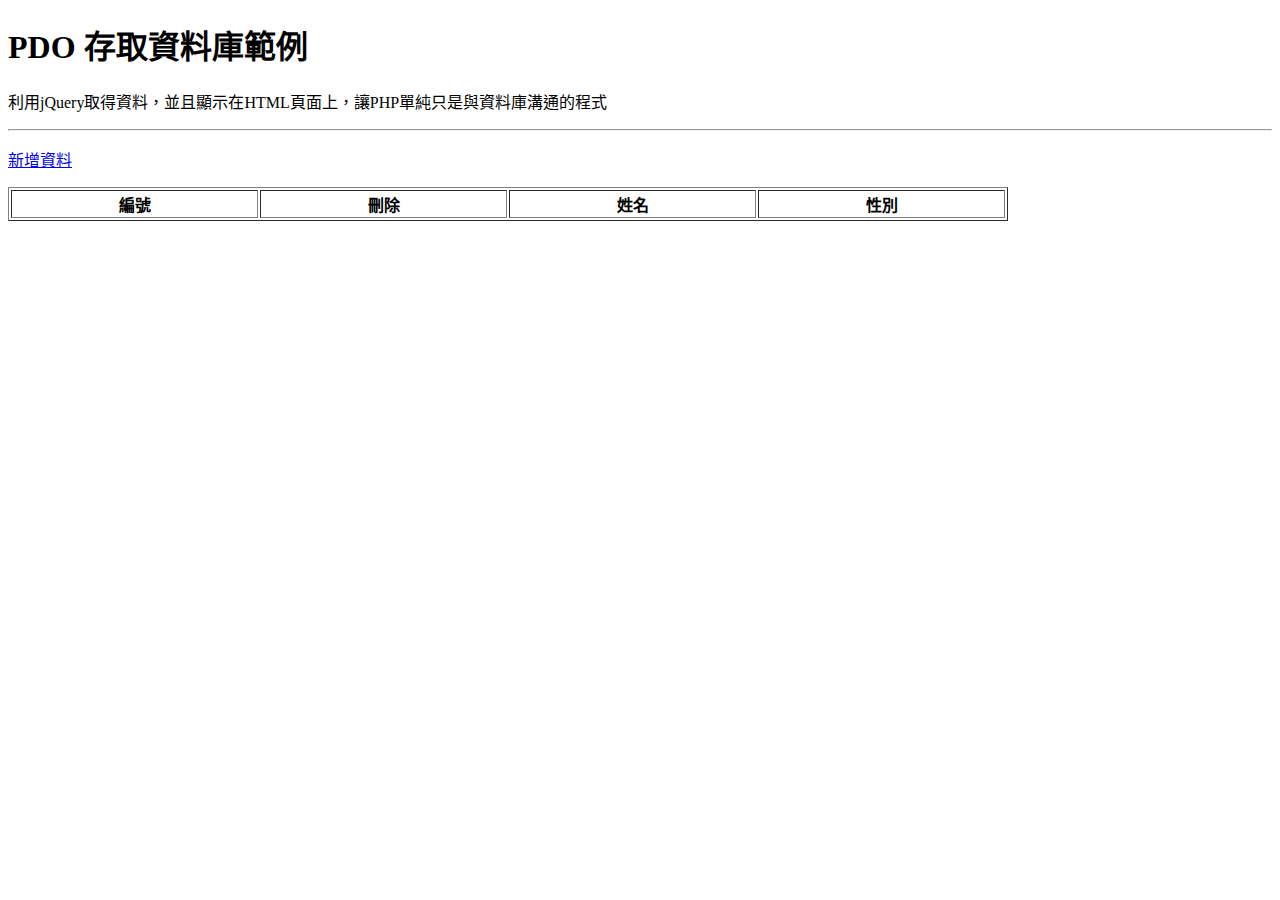
<file: pdo_example/02_jQuery/index.html>
<!DOCTYPE html>
<html lang="zh-tw">

<head>
    <meta charset="UTF-8">
    <meta http-equiv="X-UA-Compatible" content="IE=edge">
    <meta name="viewport" content="width=device-width, initial-scale=1.0">
    <title>PDO 範例</title>

    <script src="https://ajax.googleapis.com/ajax/libs/jquery/3.6.0/jquery.min.js"></script>
    <script src="fun.js"></script>
</head>

<body>
    <h1>PDO 存取資料庫範例</h1>
    <p>利用jQuery取得資料，並且顯示在HTML頁面上，讓PHP單純只是與資料庫溝通的程式</p>
    <hr>
    <p><a href="insert_form.html">新增資料</a></p>
    <table border="1" width='1000'>
        <tr>
            <th>編號</th>
            <th>刪除</th>
            <th>姓名</th>
            <th>性別</th>
            <!-- <th>是否刪除</th> -->
        </tr>
        <tbody id="student_data_list"></tbody>
    </table>
</body>

</html>
</file>
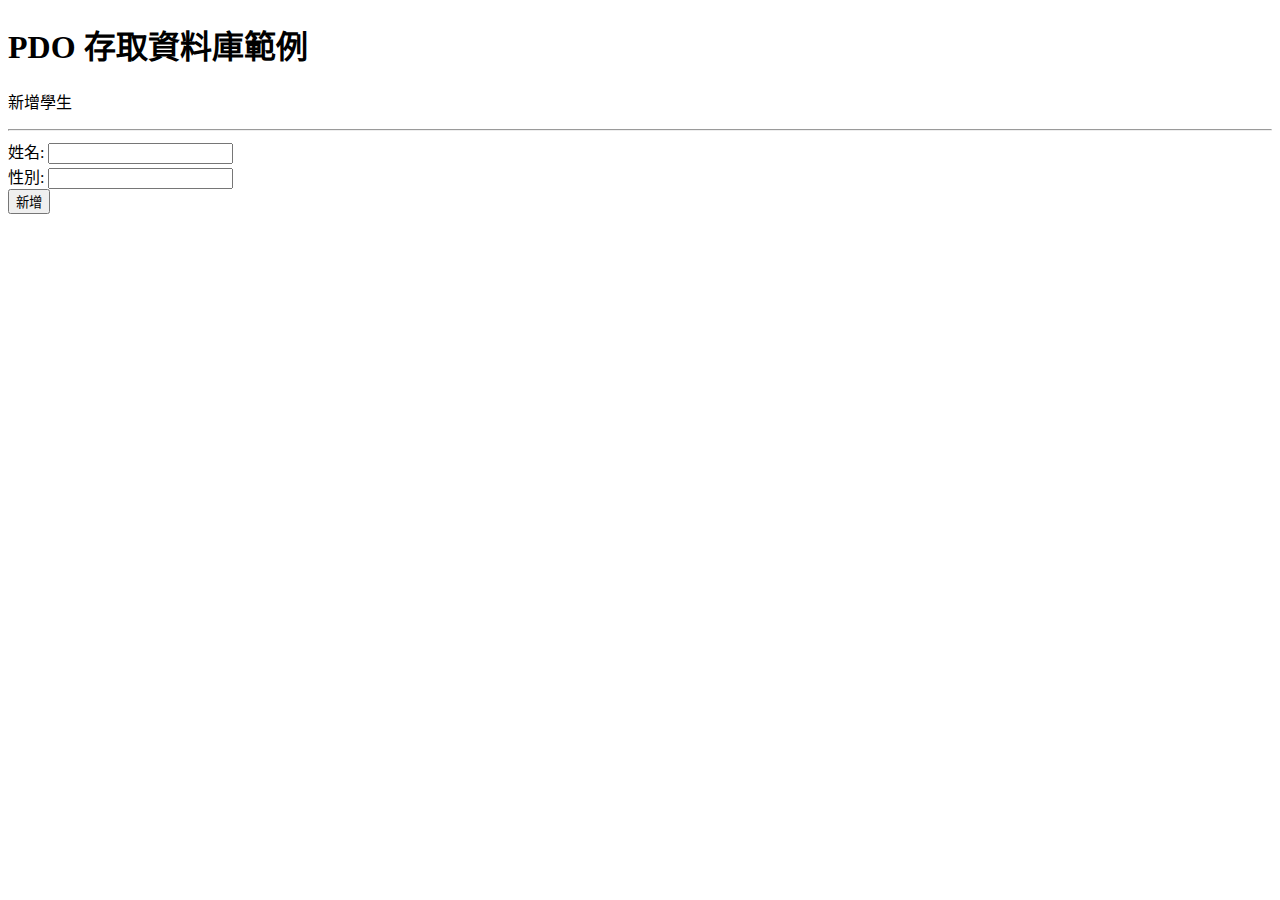
<file: pdo_example/02_jQuery/insert_form.html>
<!DOCTYPE html>
<html lang="zh-tw">

<head>
    <meta charset="UTF-8">
    <meta http-equiv="X-UA-Compatible" content="IE=edge">
    <meta name="viewport" content="width=device-width, initial-scale=1.0">
    <title>PDO 範例</title>
    <script src="https://ajax.googleapis.com/ajax/libs/jquery/3.6.0/jquery.min.js"></script>
    <script src="fun.js"></script>

</head>

<body>
    <h1>PDO 存取資料庫範例</h1>
    <p>新增學生</p>
    <hr>
    <form id="insert_form" method="post">
        姓名: <input type="text" name="name" size="20" value=""><br />
        性別: <input type="text" name="gender" size="20" value=""><br />
        <input type="submit" value="新增" />
    </form>
</body>

</html>
</file>
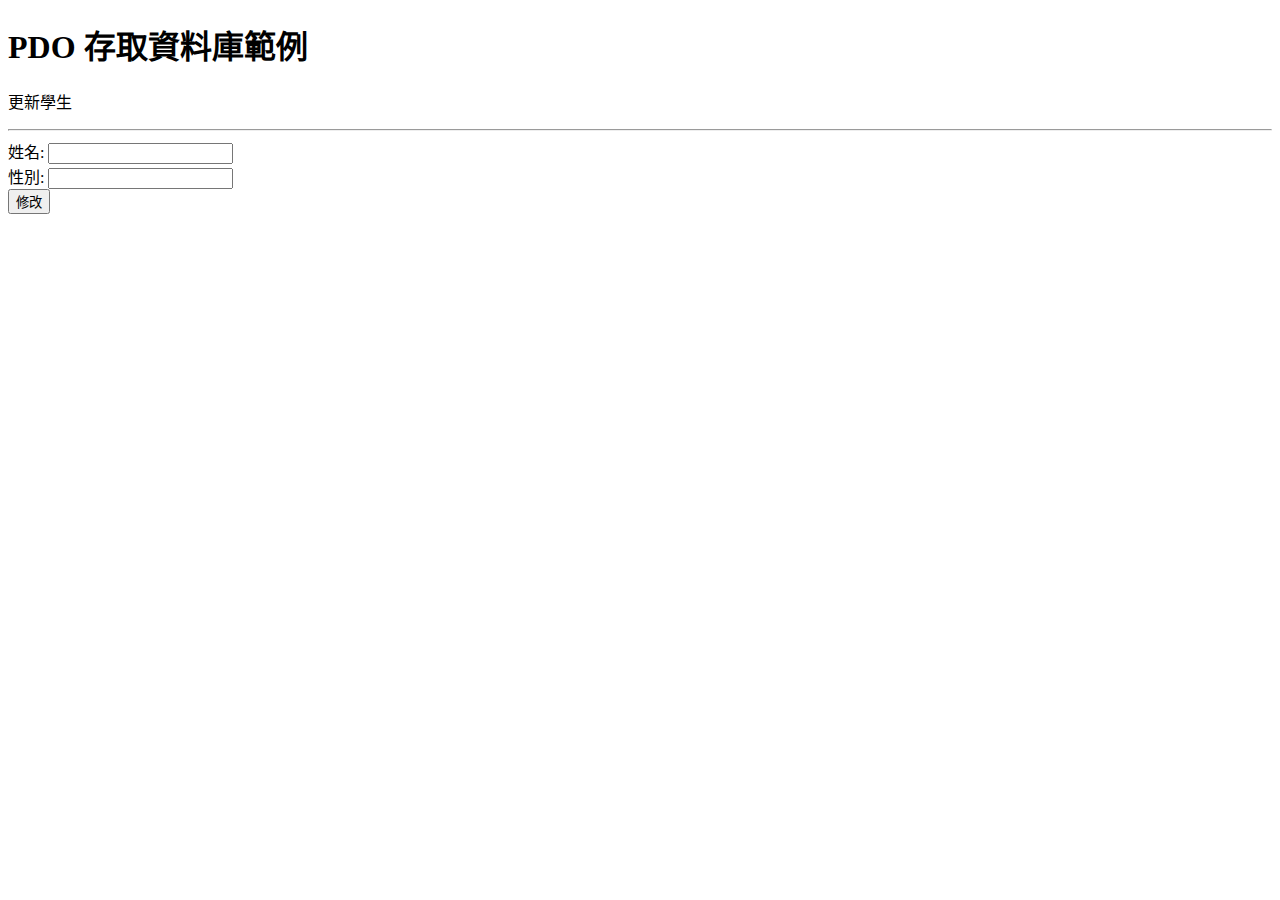
<file: pdo_example/02_jQuery/update_form.html>
<!DOCTYPE html>
<html lang="zh-tw">

<head>
    <meta charset="UTF-8">
    <meta http-equiv="X-UA-Compatible" content="IE=edge">
    <meta name="viewport" content="width=device-width, initial-scale=1.0">
    <title>PDO 範例</title>

    <script src="https://ajax.googleapis.com/ajax/libs/jquery/3.6.0/jquery.min.js"></script>
    <script src="fun.js"></script>
    <script>
        
    </script>
</head>

<body>
    <h1>PDO 存取資料庫範例</h1>
    <p>更新學生</p>
    <hr>
    <form id="update_form" method="post">
        姓名: <input type=" text" name="name" size="20" id="name" value=""><br />
        性別: <input type="text" name="gender" size="20" id="gender" value=""><br />
        <input type="hidden" name="id" id="id" value="">

        <input type="submit" value="修改" />
    </form>
</body>



</html>
</file>
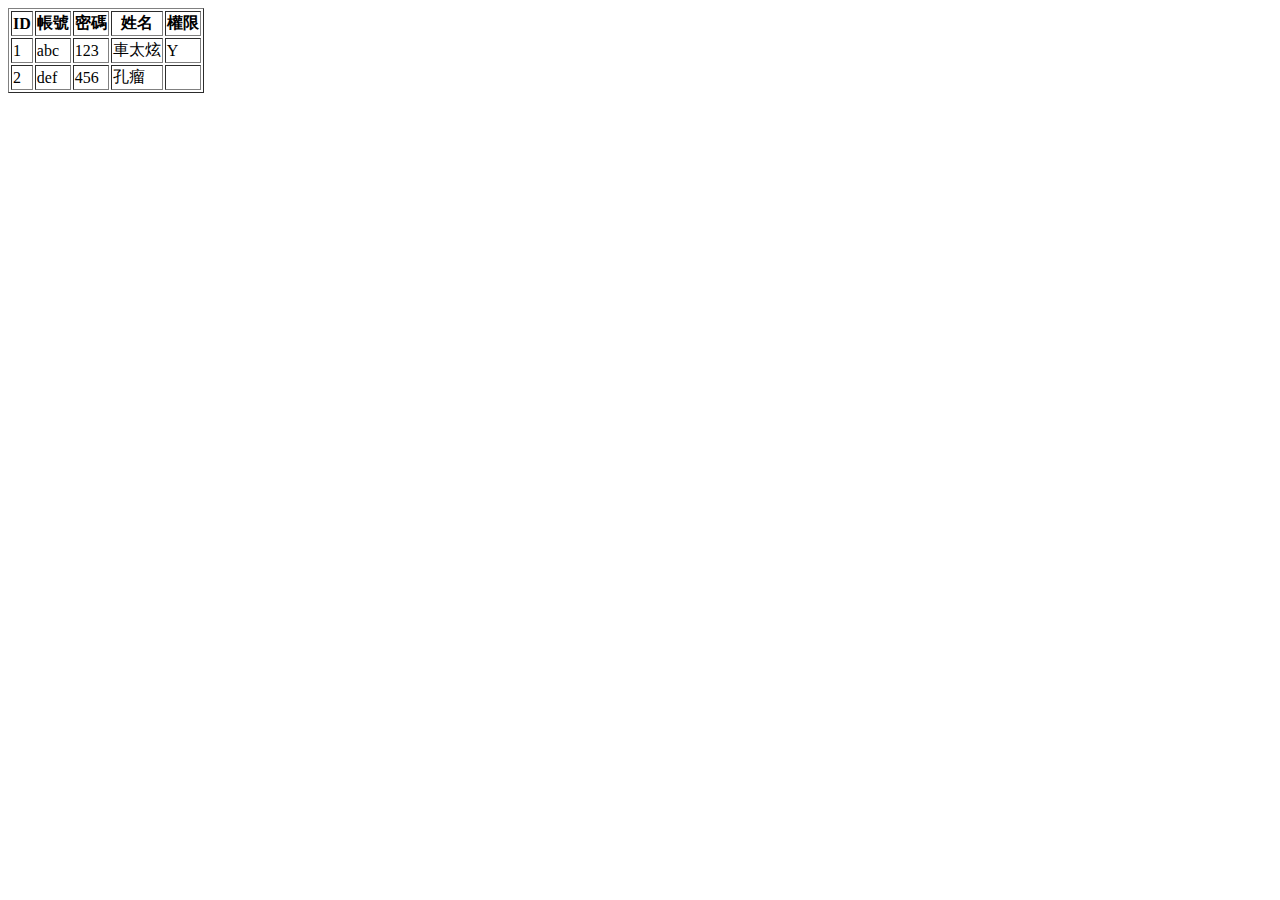
<file: MemberSystem/02_Admin_Page/Example/table.html>
<!DOCTYPE html>
<html lang="en">
<head>
    <meta charset="UTF-8">
    <meta http-equiv="X-UA-Compatible" content="IE=edge">
    <meta name="viewport" content="width=device-width, initial-scale=1.0">
    <title>Document</title>
</head>
<body>
    <table border="1">
        <tr>
            <th>ID</th>
            <th>帳號</th>
            <th>密碼</th>
            <th>姓名</th>
            <th>權限</th>
        </tr>
        <tr>
            <td>1</td>
            <td>abc</td>
            <td>123</td>
            <td>車太炫</td>
            <td>Y</td>
        </tr>
        <tr>
            <td>2</td>
            <td>def</td>
            <td>456</td>
            <td>孔瘤</td>
            <td></td>
        </tr>
    </table>
</body>
</html>
</file>
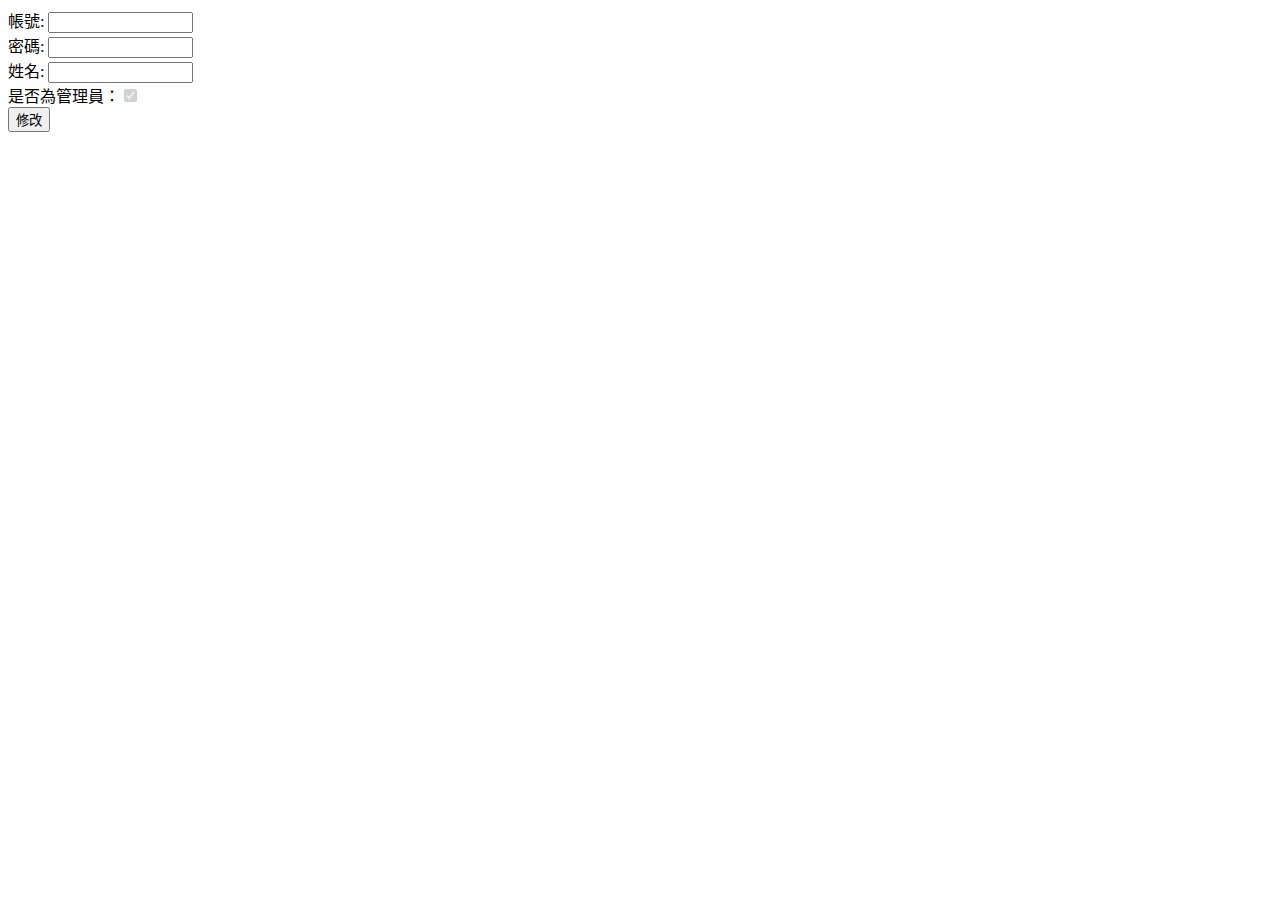
<file: MemberSystem/03_User_Page/Example/HTML Form.htm>
<!DOCTYPE html>
<html lang="zh-tw">

<head>
    <meta charset="UTF-8">
    <meta http-equiv="X-UA-Compatible" content="IE=edge">
    <meta name="viewport" content="width=device-width, initial-scale=1.0">
    <title>HTML表單語法</title>
</head>

<body>
    <form name="login" method="post" action="edit_member.php">
        帳號: <input type="text" name="Account" size="15" value="" /><br />
        密碼: <input type="text" name="Password" size="15" value="" /><br />
        姓名: <input type="text" name="Name" size="15" value="" /><br />
        是否為管理員：<input type="checkbox" name="Admin" value="Y" checked disabled><br />
        <input type="hidden" name="Id" value="" />
        <input type="submit" value="修改" />
    </form>
</body>

</html>
</file>
